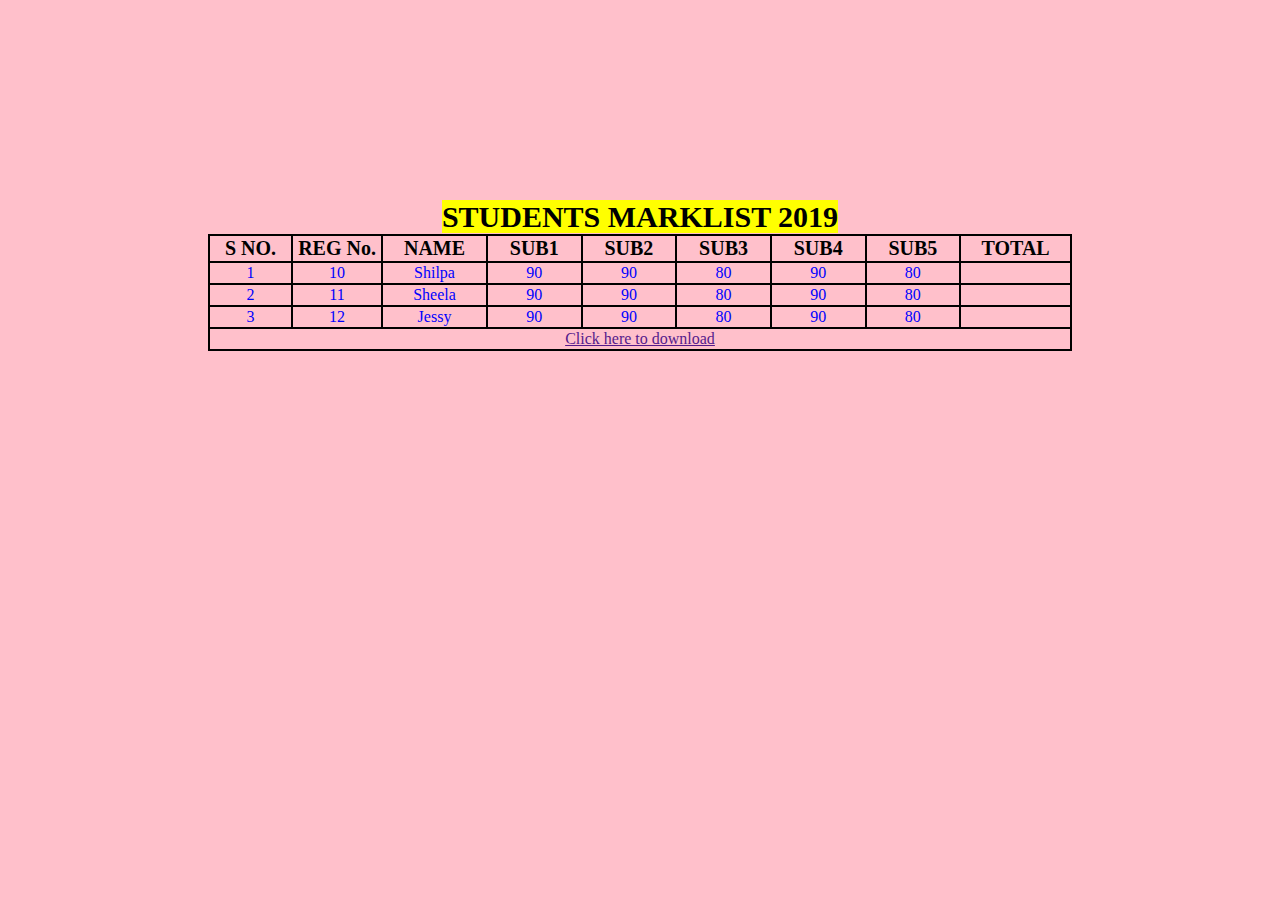
<file: marklist.html>
<!DOCTYPE html>
<html>
  <head>
   <title>Student Marklist</title>
   <style>
    body{ background-color: pink;}
    table{ margin:200px; text-align:center;}
    table,td,th{ border:2px solid black; border-collapse: collapse;}
    td{ color:blue; width:300px; height=400px; }
    th{ font-size:20px}
   </style>
  </head>
 
  <body>
   <table>
    <caption style="font-size:30px;"><b><mark>STUDENTS MARKLIST 2019</mark></b></caption>
    <tr>
      <th>S NO.</th>
      <th>REG No.</th>
      <th>NAME</th>
      <th>SUB1</th>
      <th>SUB2</th>
      <th>SUB3</th>
      <th>SUB4</th>
      <th>SUB5</th>
      <th>TOTAL</th>
    </tr>
    <tr>
      <td>1</td>
      <td>10</td>
      <td>Shilpa</td>
      <td>90</td>
      <td>90</td>
      <td>80</td>
      <td>90</td>
      <td>80</td>
      <td></td	>
    </tr>
    <tr>
      <td>2</td>
      <td>11</td>
      <td>Sheela</td>
      <td>90</td>
      <td>90</td>
      <td>80</td>
      <td>90</td>
      <td>80</td>
      <td></td>
    </tr>
     <tr>
      <td>3</td>
      <td>12</td>
      <td>Jessy</td>
      <td>90</td>
      <td>90</td>
      <td>80</td>
      <td>90</td>
      <td>80</td>
      <td></td>
    </tr>
    <tr> <td colspan="9"><a href="" style="text-align:center;">Click here to download</a> </td> </tr>
   </table>
   
  </body>



</html>
</file>
